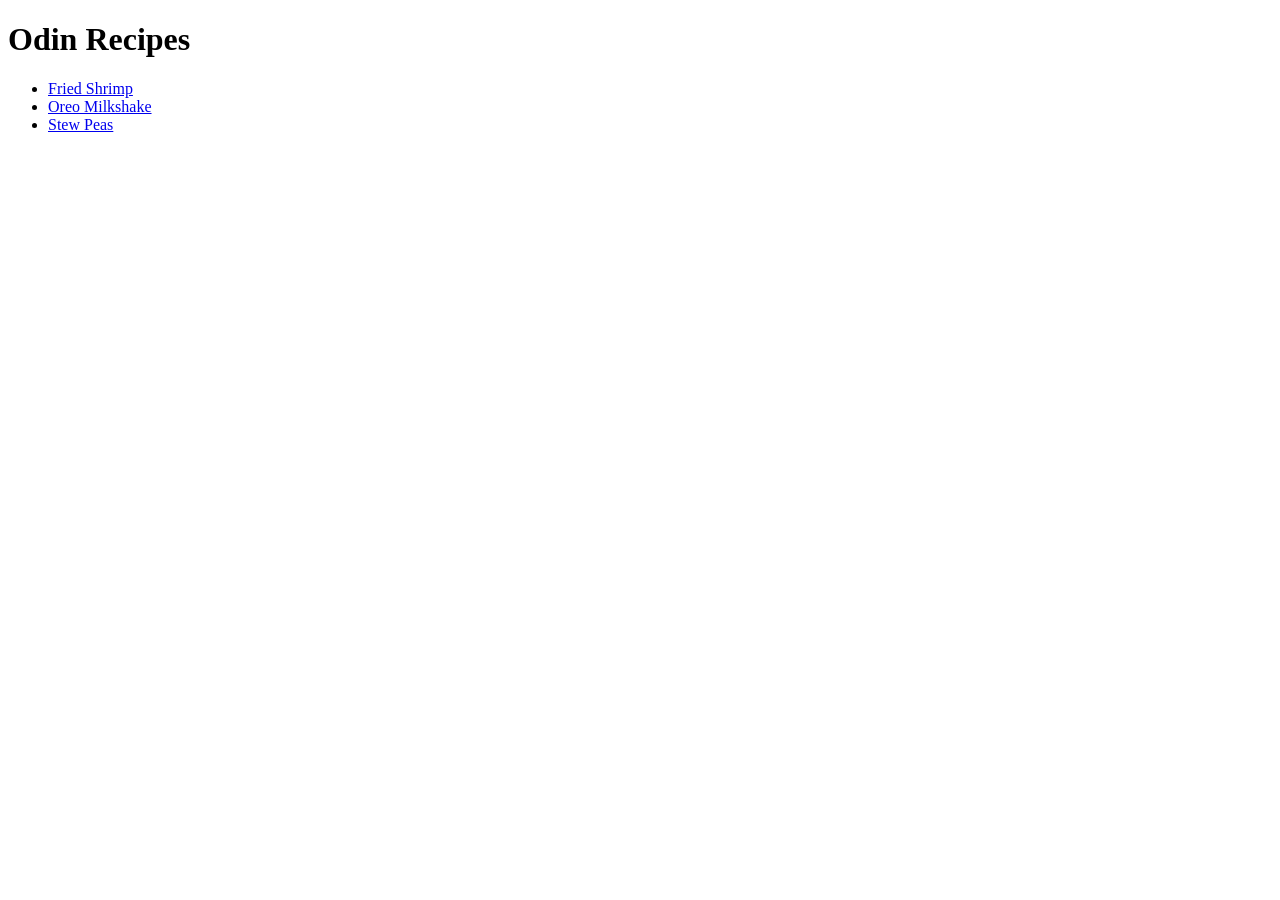
<file: index.html>
<!DOCTYPE html>
<html lang="en">
    <head>
        <meta charset="UTF-8">
        <title>Recipes</title>
    </head>

    <body>
        <h1>Odin Recipes</h1>
        <ul>
            <li><a href="recipes/friedshrimp.html">Fried Shrimp</a></li>
            <li><a href="recipes/oreomilkshake.html">Oreo Milkshake</a></li>
            <li><a href="recipes/stewpeas.html">Stew Peas</a></li>
        </ul>
        
    </body>
</html>
</file>
